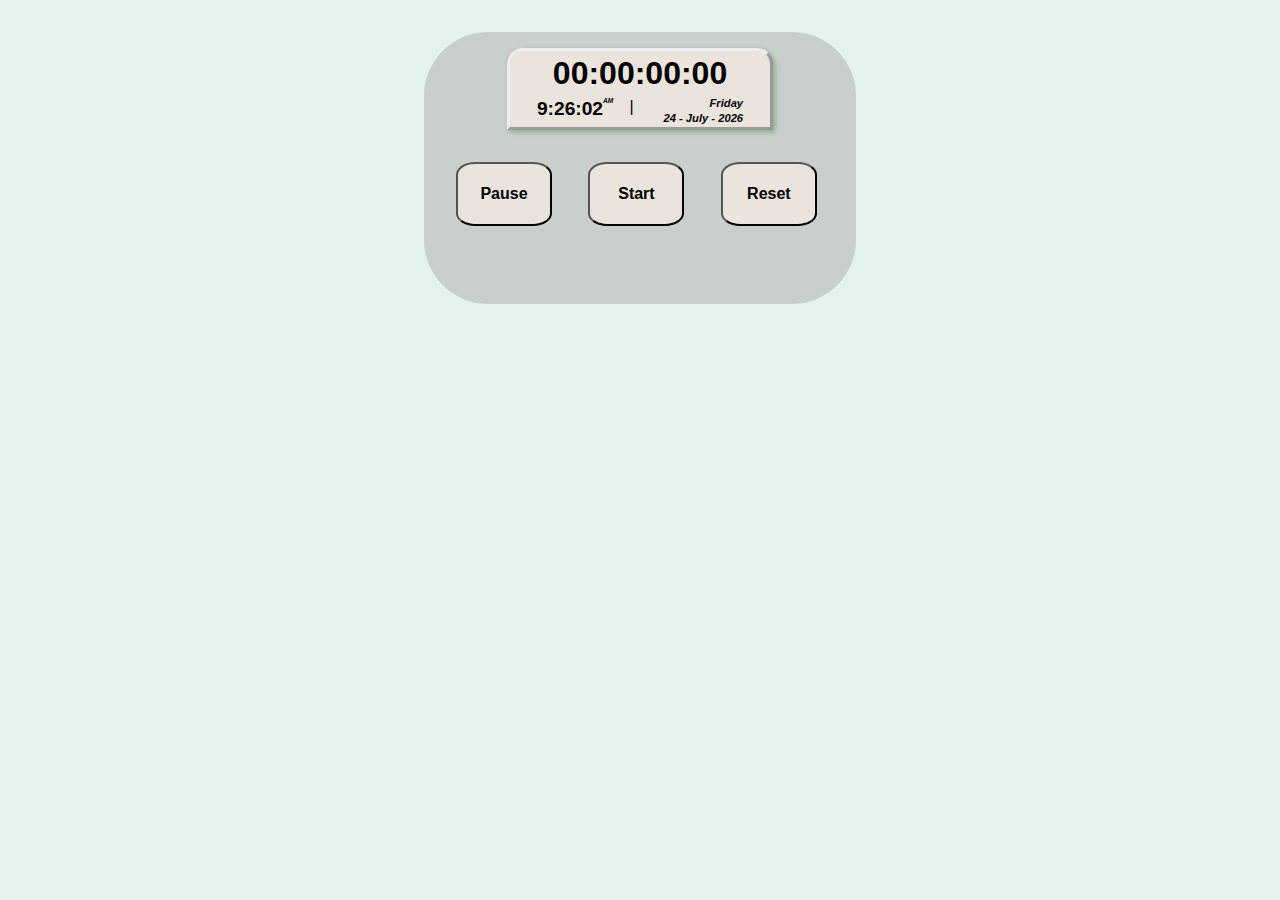
<file: index.html>
<!DOCTYPE html>
<html lang="en">

<head>
    <meta charset="UTF-8">
    <meta http-equiv="X-UA-Compatible" content="IE=edge">
    <meta name="viewport" content="width=device-width, initial-scale=1.0">
    <title>Timer</title>
    <link rel="stylesheet" href="style.css">
</head>

<body>
    <div class="container">
        <div class="display">
            <div class="timer">00:00:00:00</div>
            <div class="time_wrap">
                <div class="timeContainer">
                    <div class="time">00:00:00</div>
                    <div class="am_pm">
                        <div class="am"><sup>AM</sup></div>
                        <div class="pm"><sub>PM</sub></div>
                    </div>
                </div>
                <div class="date_wrap">
                    <div class="dayy">Monday</div>
                    <div class="date">14-October-2022</div>
                </div>
            </div>
        </div>
        <div class="buttons">
            <div class="action_buttons">
                <button class="pause">Pause</button>
                <button class="start">Start</button>
                <button class="reset">Reset</button>
            </div>
          
        </div>
    </div>

    <script src="script.js"></script>
</body>

</html>
</file>
<file: style.css>
body {
    margin: 0;
    padding: 0;
    box-sizing: border-box;
    font-family: Arial, Helvetica, sans-serif;
    line-height: 1.4;
   background-color: rgb(229, 243, 238);
    background-size: auto;
}

.container {
    margin: 2rem auto;
    padding: 1rem;
    width: 25rem;
    height: 15rem;
    background-color: rgb(201, 207, 204);
    /* height: 100vh; */
    border-radius: 4rem;
}

.display {
    margin: 0 4.2rem 0 4.2rem;
    background-color: rgb(235, 228, 220);
    color: black;
    display: flex;
    flex-direction: column;
    align-items: stretch;
    border: outset;
    border-radius: 1rem 1rem 0 0;
    box-shadow: 2px 2px 5px rgb(133, 173, 133);
}

.timer {
    text-align: center;
    font-size: 2rem;
    font-weight: bold;
}

.time_wrap {
    display: flex;
    flex-direction: row;
    justify-content: space-evenly;
    align-content: center;
    gap: 0.2rem;
}

.timeContainer {
    display: flex;
    flex-direction: row;
    justify-content: center;
    align-content: center;
    gap: 0.rem;
}
.timeContainer::after{
    content: "|";
    margin-left: 1rem;
}

.time {
    font-size: 1.2rem;
    font-weight: bold;
}

.am_pm {
    font-size: 0.5rem;
    font-style: italic;
    font-weight: bold;
}

.date_wrap {
    display: grid;
    grid-template-columns: fr;
}


.dayy,
.date {
    font-size: 0.7rem;
    font-weight: 800;
    font-style: italic;
    text-align: right;
}

.buttons {
    margin-top: 1rem;
    font-weight: normal;
    gap: 0.1rem;
}

button {
    background-color: rgb(235, 228, 220) ;
    font-size:medium;
    font-weight: bold;
    width: 6rem;
    height: 4rem;
    margin: 1rem;
    border-radius: 20%;
}
</file>
